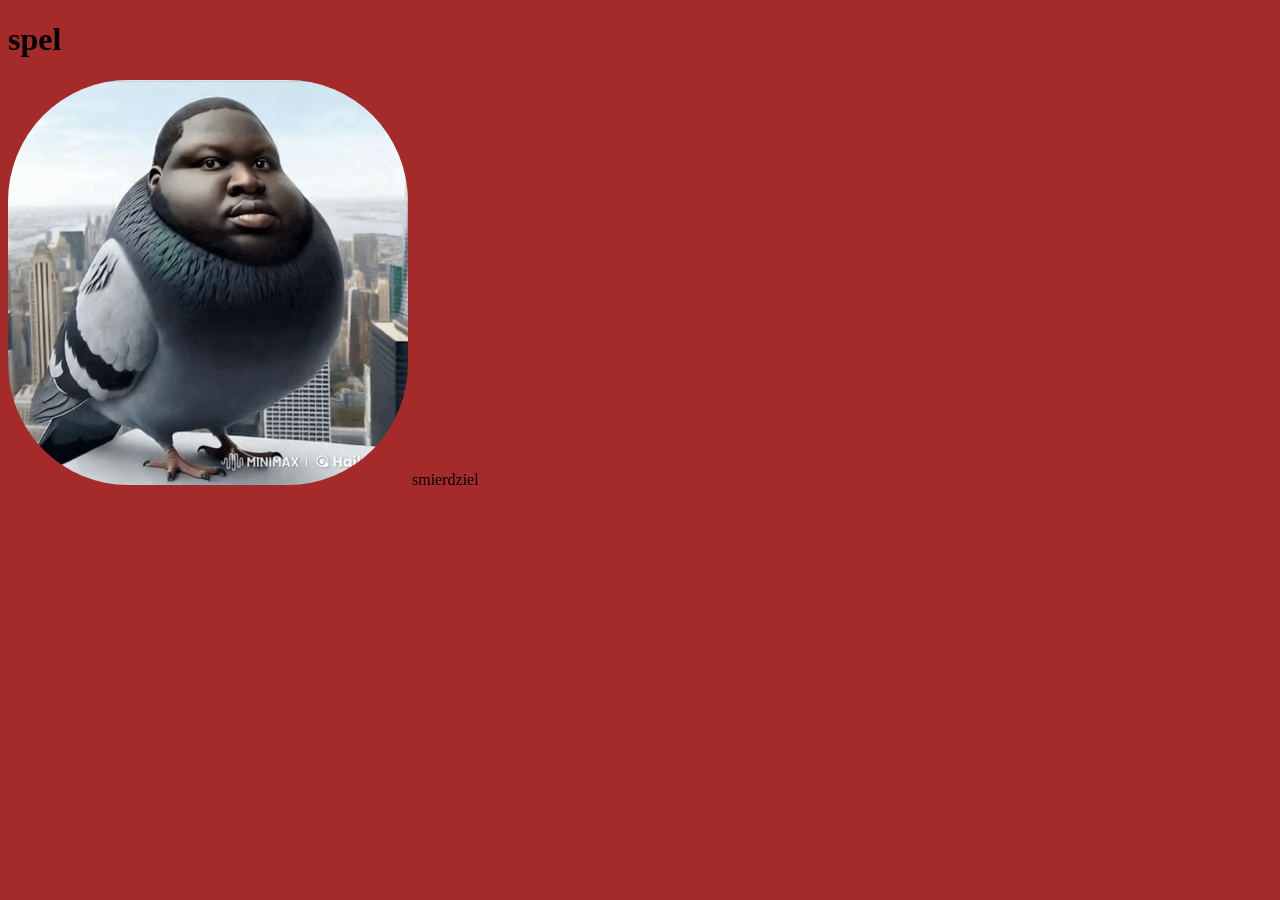
<file: strony/index.html>
<!doctype html>
<html lang="en">
  <head>
    <meta charset="UTF-8" />
    <title>larp</title>
    <script src="script.js" defer></script>
    <meta name="viewport" content="width=device-width, initial-scale=1.0" />
    <link rel="stylesheet" href="styles.css" />
  </head>
  <body>
    <h1>spel</h1>
    <div class="img"></div>
    <img src="image.png" alt="" />

    <span class="text">smierdziel</span>
  </body>
</html>
</file>
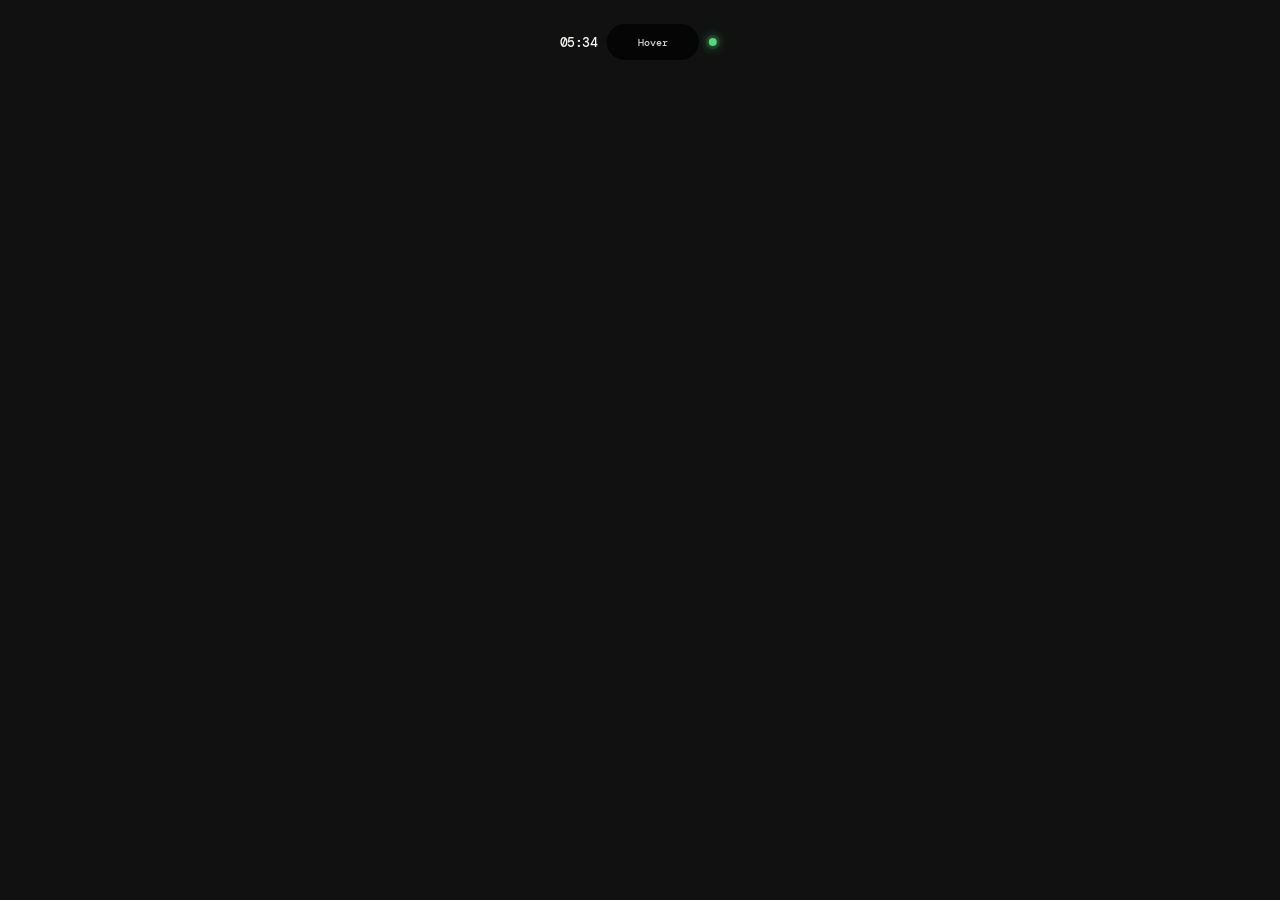
<file: strony/portfolio/index.html>
<!doctype html>
<html lang="en">
  <head>
    <meta charset="UTF-8" />
    <meta name="viewport" content="width=device-width, initial-scale=1.0" />
    <meta name="description" content="A minimal interactive Dynamic Island." />
    <title>Dynamic Island</title>
    <link rel="preconnect" href="https://fonts.googleapis.com" />
    <link rel="preconnect" href="https://fonts.gstatic.com" crossorigin />
    <link
      href="https://fonts.googleapis.com/css2?family=DM+Mono:wght@400;500&family=Inter:wght@400;500&display=swap"
      rel="stylesheet"
    />
    <link rel="stylesheet" href="styles.css" />
  </head>
  <body>
    <header class="site-header">
      <div class="island-wrap" aria-label="Currently available">
        <span class="island-time" id="islandTime">00:00</span>
        <div class="island">
          <span class="island-prompt">Hover</span>
          <div class="island-details">
            <nav class="island-navigation" aria-label="Main navigation">
              <a href="#home">Home</a>
              <a href="#projects">Projects</a>
              <a href="#about">About</a>
              <a href="#contact">Contact</a>
            </nav>
            <nav class="social-links" aria-label="Social links">
              <a href="#github" aria-label="GitHub"
                ><svg viewBox="0 0 24 24" aria-hidden="true">
                  <path
                    d="M12 2a10 10 0 0 0-3.16 19.49c.5.09.68-.22.68-.48v-1.7c-2.78.61-3.37-1.18-3.37-1.18-.45-1.16-1.11-1.47-1.11-1.47-.91-.62.07-.61.07-.61 1 .07 1.54 1.04 1.54 1.04.9 1.54 2.35 1.09 2.92.83.09-.66.35-1.1.64-1.36-2.22-.26-4.56-1.11-4.56-4.95 0-1.09.39-1.98 1.03-2.68-.1-.25-.45-1.27.1-2.65 0 0 .84-.27 2.75 1.03A9.5 9.5 0 0 1 12 6.8c.85 0 1.7.11 2.5.34 1.91-1.3 2.75-1.03 2.75-1.03.55 1.38.2 2.4.1 2.65.64.7 1.03 1.59 1.03 2.68 0 3.85-2.34 4.68-4.57 4.94.36.31.68.9.68 1.81v2.68c0 .26.18.57.69.48A10 10 0 0 0 12 2Z"
                  /></svg
              ></a>
              <a href="#youtube" aria-label="YouTube"
                ><svg viewBox="0 0 24 24" aria-hidden="true">
                  <path
                    d="M21.58 7.19a2.99 2.99 0 0 0-2.1-2.12C17.63 4.57 12 4.57 12 4.57s-5.63 0-7.48.5a2.99 2.99 0 0 0-2.1 2.12C1.93 9.06 1.93 12 1.93 12s0 2.94.49 4.81a2.99 2.99 0 0 0 2.1 2.12c1.85.5 7.48.5 7.48.5s5.63 0 7.48-.5a2.99 2.99 0 0 0 2.1-2.12c.49-1.87.49-4.81.49-4.81s0-2.94-.49-4.81ZM10.16 14.96V9.04L15.37 12l-5.21 2.96Z"
                  /></svg
              ></a>
              <a href="#discord" aria-label="Discord"
                ><svg viewBox="0 0 24 24" aria-hidden="true">
                  <path
                    d="M20.32 4.37A16.37 16.37 0 0 0 16.29 3l-.5 1.02a15.1 15.1 0 0 0-4.02 0L11.26 3c-1.42.24-2.78.7-4.02 1.37C4.69 8.17 4 11.88 4.35 15.54A16.19 16.19 0 0 0 9.3 18l1.2-1.63a9.57 9.57 0 0 1-1.89-.91l.45-.35c3.64 1.7 7.6 1.7 11.2 0l.45.35c-.6.36-1.23.67-1.89.91l1.2 1.63a16.12 16.12 0 0 0 4.94-2.46c.42-4.24-.7-7.92-3.64-11.17ZM9.98 13.3c-.97 0-1.77-.89-1.77-1.98s.78-1.98 1.77-1.98c.99 0 1.78.89 1.77 1.98 0 1.09-.78 1.98-1.77 1.98Zm6.04 0c-.97 0-1.77-.89-1.77-1.98s.78-1.98 1.77-1.98c.99 0 1.78.89 1.77 1.98 0 1.09-.78 1.98-1.77 1.98Z"
                  /></svg
              ></a>
              <a href="#linkedin" aria-label="LinkedIn"
                ><svg viewBox="0 0 24 24" aria-hidden="true">
                  <path
                    d="M6.5 8.1H3.1V20h3.4V8.1ZM4.8 2.7A2.05 2.05 0 1 0 4.8 6.8a2.05 2.05 0 0 0 0-4.1ZM20.9 13.18c0-3.6-1.92-5.28-4.48-5.28-2.06 0-2.98 1.13-3.49 1.93V8.1H9.55V20h3.38v-5.89c0-1.55.29-3.05 2.21-3.05 1.89 0 1.92 1.77 1.92 3.15V20h3.39v-6.82Z"
                  /></svg
              ></a>
            </nav>
          </div>
        </div>
        <span class="island-dot" aria-label="Available"></span>
      </div>
    </header>
    <script src="script.js"></script>
  </body>
</html>
</file>
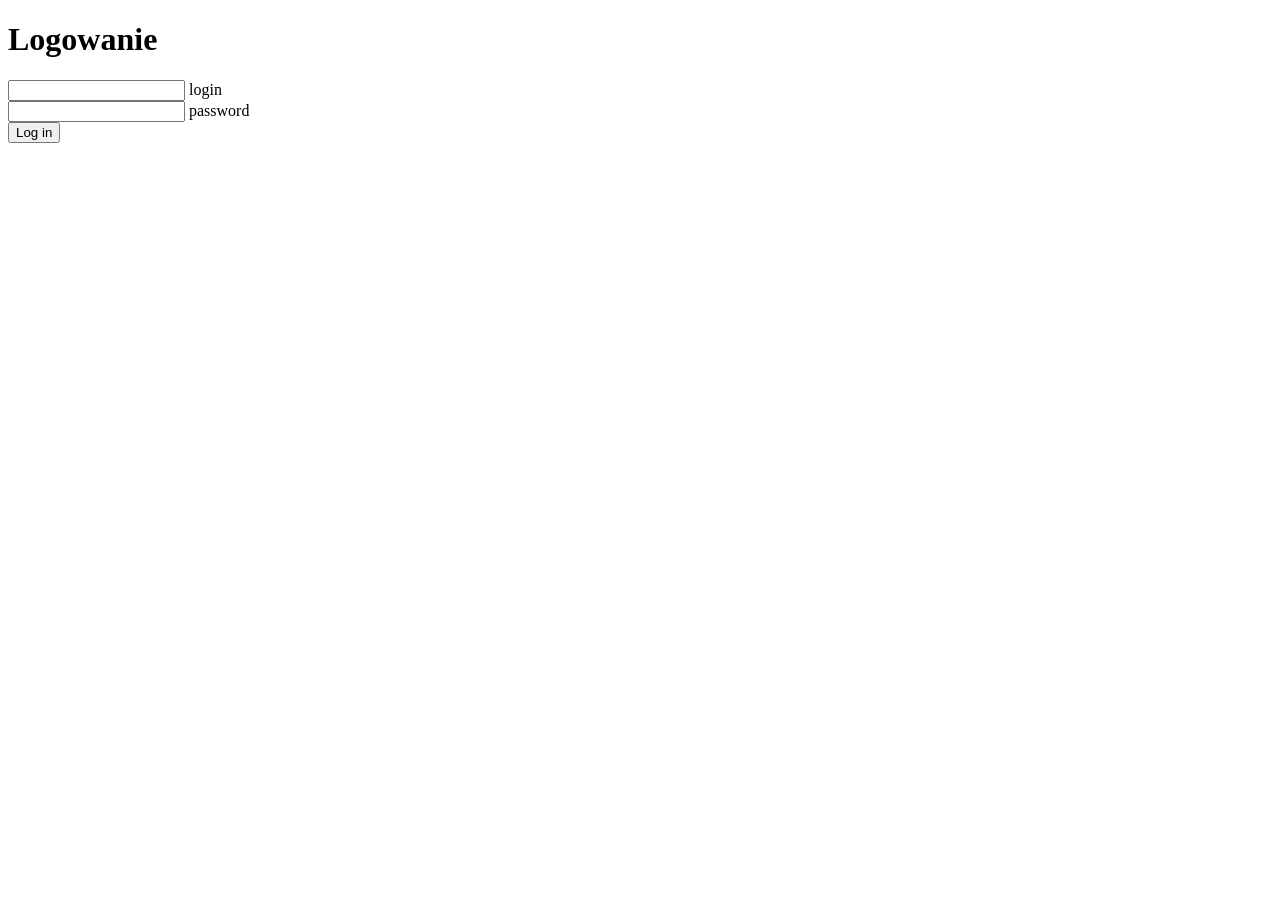
<file: strony/zadania/lekcja1/login/index.html>
<!doctype html>
<html lang="en">
  <head>
    <meta charset="UTF-8" />
    <meta name="viewport" content="width=device-width, initial-scale=1.0" />
    <title>Document</title>
  </head>
  <body>
    <h1>Logowanie</h1>
    <div><input type="text" /> login</div>
    <div><input type="password" /> password</div>
    <button>Log in</button>
  </body>
</html>
</file>
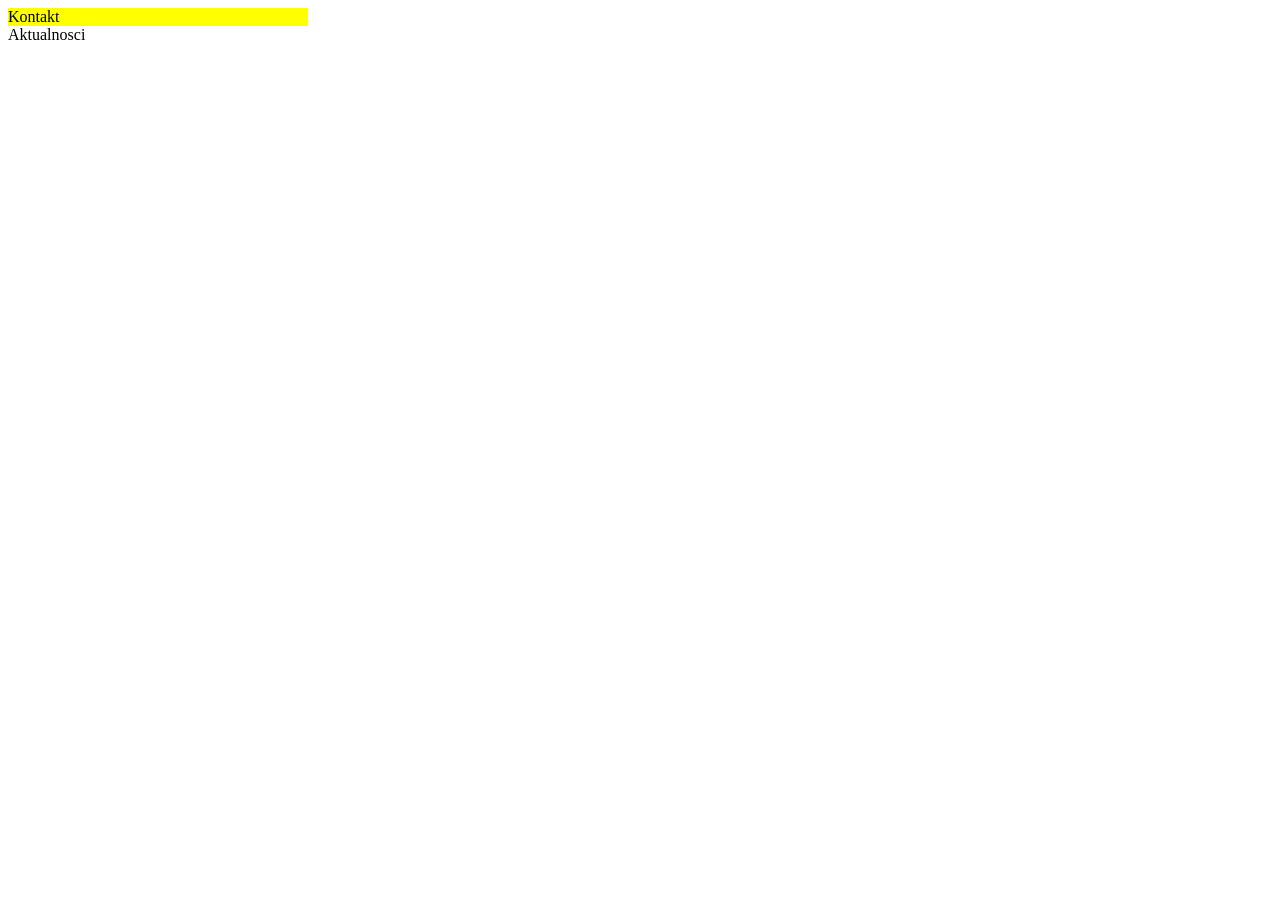
<file: strony/zadania/lekcja2/cw3/index.html>
<!doctype html>
<html lang="en">
  <head>
    <meta charset="UTF-8" />
    <meta name="viewport" content="width=device-width, initial-scale=1.0" />
    <title>Document</title>
    <style>
      div#contact {
        width: 300px;
        background-color: yellow;
      }
    </style>
  </head>
  <body>
    <div id="contact">
      <span>Kontakt</span>
    </div>
    <div i>
      <span>Aktualnosci</span>
    </div>
  </body>
</html>

<!-- ODP: Tak i Tak-->
</file>
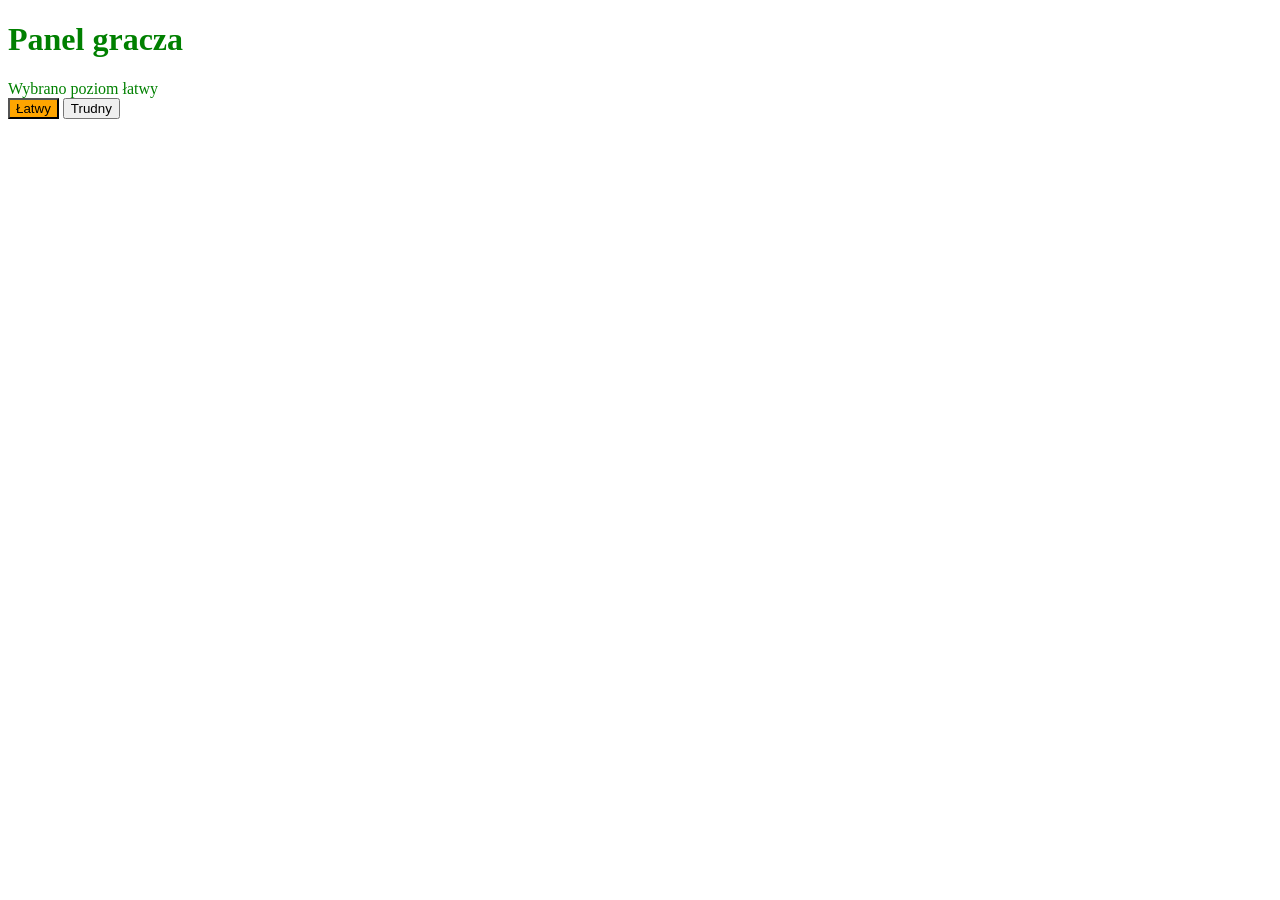
<file: strony/zadania/lekcja2/cw4/index.html>
<!doctype html>
<html lang="en">
  <head>
    <meta charset="UTF-8" />
    <meta name="viewport" content="width=device-width, initial-scale=1.0" />
    <title>Document</title>
    <style>
      h1,
      span {
        color: green;
      }
      button.selected {
        background-color: orange;
      }
    </style>
  </head>
  <body>
    <div class="panel">
      <h1>Panel gracza</h1>
      <!-- daje header bo dwa spany by zle wygladaly imo-->
      <span class="selected">Wybrano poziom łatwy</span> <br />
      <button class="selected">Łatwy</button>
      <button>Trudny</button>
    </div>
  </body>
</html>
</file>
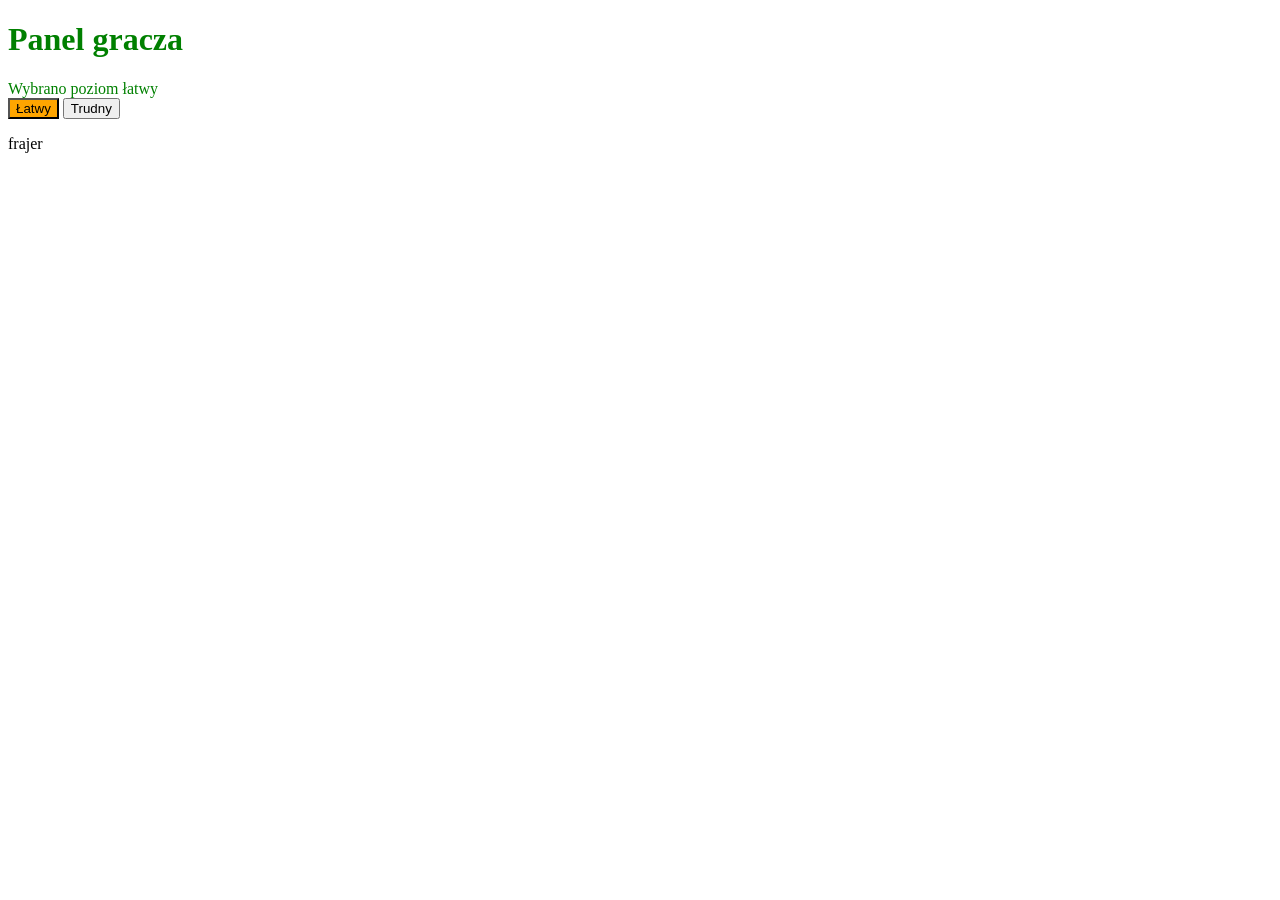
<file: strony/zadania/lekcja2/cw6/index.html>
<!doctype html>
<html lang="en">
  <head>
    <meta charset="UTF-8" />
    <meta name="viewport" content="width=device-width, initial-scale=1.0" />
    <title>Document</title>
    <style>
      h1,
      span.selected {
        color: green;
      }
      button.selected {
        background-color: orange;
      }
      x#p{
        color:aqua;
      }

    

    </style>
  </head>
  <body>
    <div class="panel">
      <!-- rodzic-->
      <h1>Panel gracza</h1>
      <!-- daje header bo dwa spany by zle wygladaly imo-->
      <span class="selected">Wybrano poziom łatwy</span> <br />
      <!-- dziecko 1-->
      <button class="selected">Łatwy</button>
      <!-- dziecko 2-->
      <button>Trudny</button>
      <!-- dziecko 3-->
    </div>
    <div class="x">
      <p id="p">frajer</p>
    </div>
  </body>
</html>
</file>
<file: strony/styles.css>
body {
  background-color: brown;
}

img {
  border-radius: 30%;
  width: 400px;
}
img:hover {
  transition: 0.2s ease-in-out;
  scale: 0.95;
}
img:active {
  scale: 0.9;
}

text {
  color: #f7f7f5;
  font:
    500 13px "DM Mono",
    monospace;
  letter-spacing: -0.04em;
}
</file>
<file: strony/portfolio/styles.css>
:root {
  --black: #111;
  --white: #f7f7f5;
  --violet: #9a70ff;
}
* {
  box-sizing: border-box;
}
body {
  min-height: 100vh;
  margin: 0;
  background: var(--black);
  color: var(--white);
  font-family: Inter, Arial, sans-serif;
}
.site-header {
  height: 96px;
  position: relative;
}
.island-wrap {
  display: flex;
  align-items: center;
  gap: 10px;
  position: absolute;
  top: 24px;
  left: 50%;
  transform: translateX(-50%);
}
.island-time {
  color: #f7f7f5;
  font:
    500 13px "DM Mono",
    monospace;
  letter-spacing: -0.04em;
}
.island-dot {
  width: 8px;
  height: 8px;
  margin-right: 3px;
  border-radius: 50%;
  background: #51d87b;
  box-shadow:
    0 0 0 3px rgba(81, 216, 123, 0.12),
    0 0 12px rgba(81, 216, 123, 0.85);
}
.island {
  position: relative;
  display: flex;
  align-items: center;
  justify-content: center;
  width: 92px;
  height: 36px;
  padding: 0 12px;
  overflow: hidden;
  border-radius: 999px;
  background: #050505;
  color: var(--white);
  cursor: default;
  transition:
    width 0.55s cubic-bezier(0.16, 1, 0.3, 1),
    height 0.55s cubic-bezier(0.16, 1, 0.3, 1),
    border-radius 0.55s cubic-bezier(0.16, 1, 0.3, 1),
    box-shadow 0.35s ease,
    transform 0.55s cubic-bezier(0.16, 1, 0.3, 1);
}
.island-wrap:hover .island {
  width: 500px;
  height: 76px;
  border-radius: 24px;
  box-shadow: 0 16px 34px rgba(0, 0, 0, 0.45);
  transform: translateY(8px);
}
.island-prompt {
  position: absolute;
  top: 50%;
  left: 50%;
  color: #d4d4d4;
  font: 500 10px "DM Mono", monospace;
  white-space: nowrap;
  opacity: 1;
  transform: translate(-50%, -50%);
  transition: opacity 0.15s ease, transform 0.25s ease;
}
.island-wrap:hover .island-prompt {
  opacity: 0;
  transform: translate(-50%, -80%);
}
.island-details {
  display: flex;
  align-items: center;
  gap: 24px;
  width: 410px;
  margin-left: 14px;
  opacity: 0;
  transform: translateX(-10px);
  transition:
    opacity 0.2s ease 0.12s,
    transform 0.5s cubic-bezier(0.16, 1, 0.3, 1) 0.08s;
}
.island-navigation,
.social-links {
  display: flex;
  align-items: center;
  gap: 16px;
}
.island-navigation {
  padding-right: 22px;
  border-right: 1px solid #292929;
}
.island-navigation a,
.social-links a {
  color: #a6a6a6;
  text-decoration: none;
  transition:
    color 0.18s ease,
    background 0.18s ease,
    transform 0.18s ease;
}
.island-navigation a {
  font:
    500 12px Inter,
    Arial,
    sans-serif;
}
.island-navigation a:hover {
  color: var(--white);
}
.social-links {
  gap: 8px;
}
.social-links a {
  display: grid;
  width: 27px;
  height: 27px;
  place-items: center;
  border-radius: 9px;
}
.social-links svg {
  width: 17px;
  height: 17px;
  fill: currentColor;
}
.social-links a:hover {
  background: #252525;
  color: var(--white);
  transform: translateY(-2px);
}
.island-wrap:hover .island-details {
  opacity: 1;
  transform: translateX(0);
}
@media (max-width: 680px) {
  .site-header {
    height: 78px;
  }
  .island-wrap {
    top: 18px;
  }
  .island-wrap:hover .island {
    width: 310px;
    height: 118px;
  }
  .island-details {
    flex-wrap: wrap;
    gap: 10px;
    width: 240px;
  }
  .island-navigation {
    gap: 10px;
    padding-right: 0;
    border-right: 0;
  }
}
</file>
